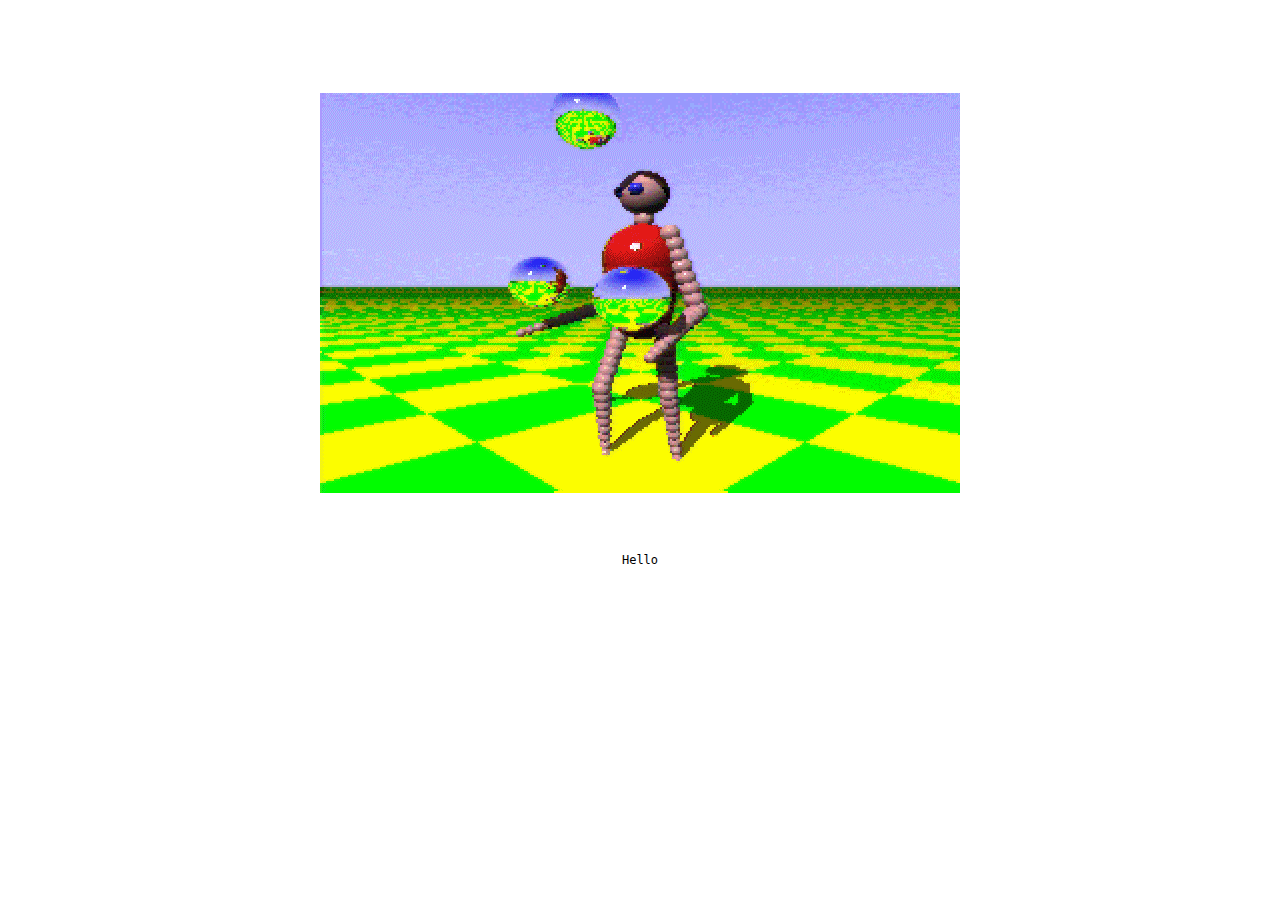
<file: home.html>
<!DOCTYPE html>
<meta charset="utf-8">
<meta name="viewport" content="width=device-width,height=device-height,initial-scale=1.0" />

<head>
    <link rel="stylesheet" type="text/css" href="css.css">
</head>
<style>
</style>
<div id='images'>
    <center>
        <img src="home_images/el.gif" alt="a gif of a 3d figure juggling balls"></center>
</div><br><br>
<center>Hello</center>
<br>

<script src="js.js"></script>
<script type="text/javascript">
    var hash = parent.parent.location.hash;
    if (hash) {
        redirect = hash.substring(1, hash.length);
        console.log(redirect)
        load(redirect)
    }
</script>
</file>
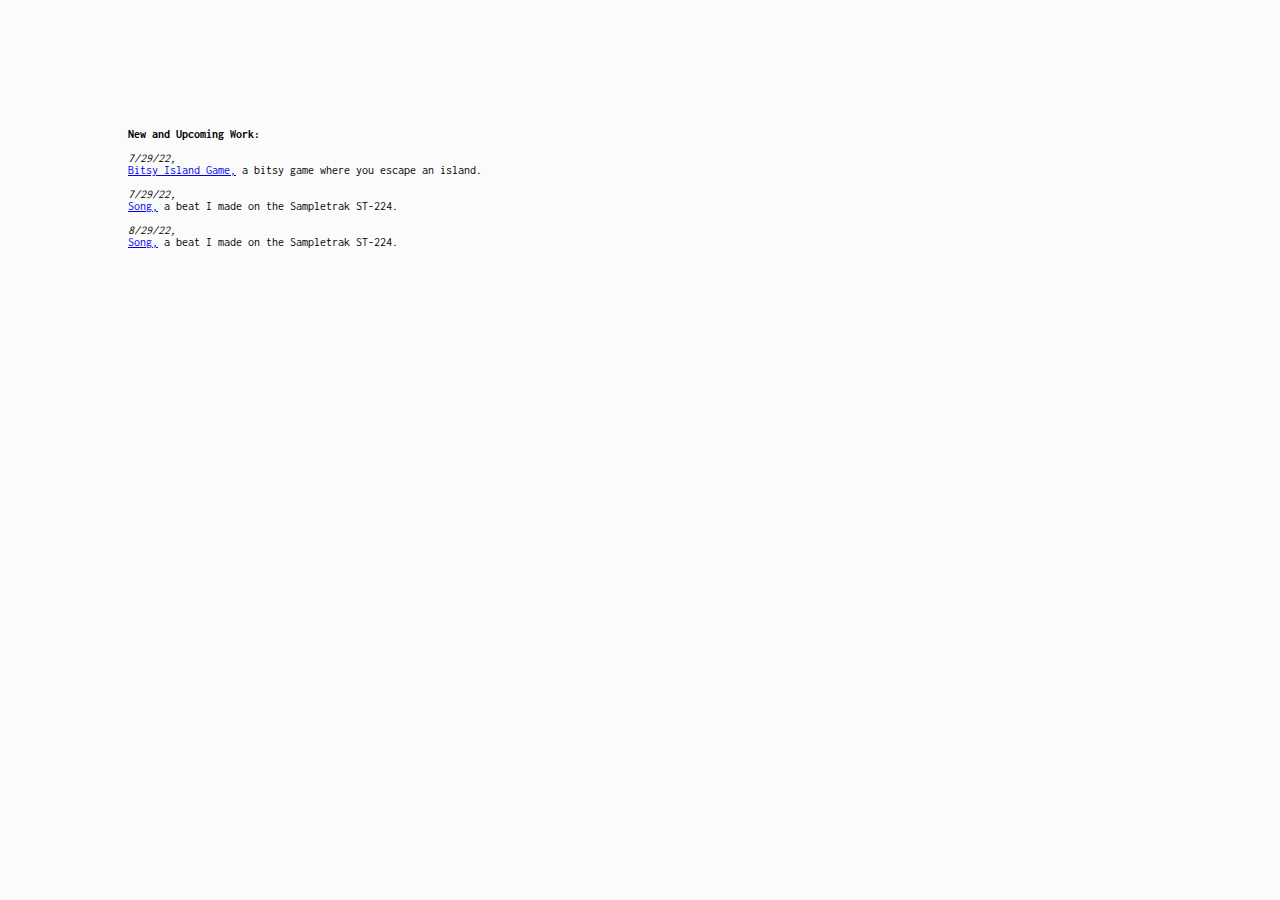
<file: news.html>
<!DOCTYPE html>
<meta charset="utf-8">
<style type="text/css">
    body {
        margin: 0;
        padding: 10%;
        padding-top: 10%;
        height: 100%;
        max-height: 100%;
        background: #fbfbfb;
        font-family: 'Inconsolata', monospace;
        overflow-x: hidden;
        font-size: 12px;
    }
</style>
<link href="https://fonts.googleapis.com/css?family=Inconsolata" rel="stylesheet">
<script src="js.js"></script>

<body>

    <b>New and Upcoming Work:</b><br>

    <br>
    <i>7/29/22,</i><br>
    <a href="https://google.com" target="_blank">Bitsy Island Game,</a> a bitsy game where you escape an island.</a><br><br>

    <i>7/29/22,</i><br>
    <a href="https://google.com/" target="_blank">Song,</a> a beat I made on the Sampletrak ST-224.</a><br><br>

    <i>8/29/22,</i><br>
    <a href="https://google.com/" target="_blank">Song,</a> a beat I made on the Sampletrak ST-224.</a><br><br>

    </a>
</body>



<script>
</script>
</file>
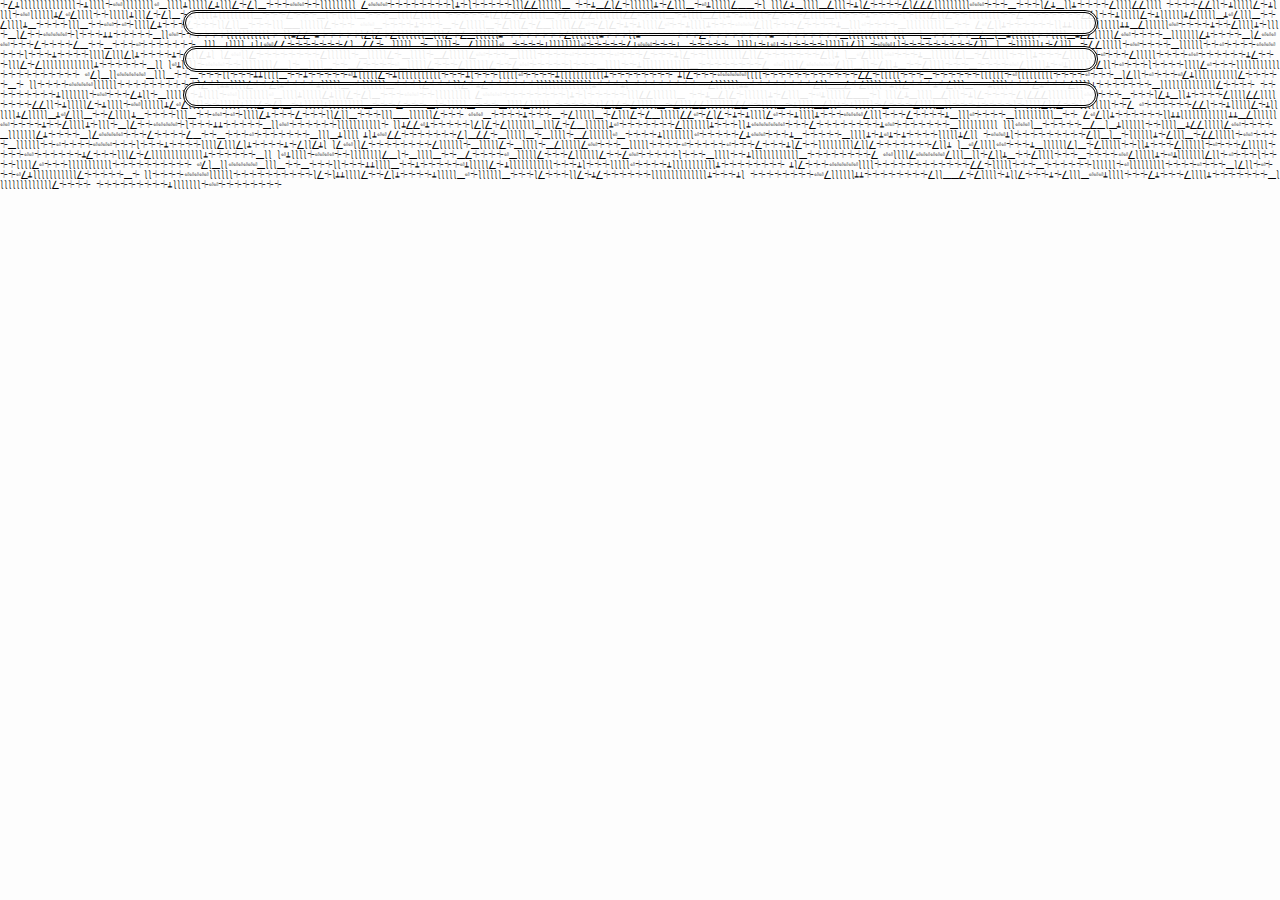
<file: related.html>
<!DOCTYPE html>
<meta charset="utf-8">
<style type="text/css">
    body {
        margin: 0;
        height: 100%;
        max-height: 100%;
        background: #fdfdfd;
        font-family: 'Inconsolata', monospace;
        font-size: 10px;
    }

    img {
        max-width: 50%;
    }

    #flex-components {
        display: flex;
        flex-direction: column;
        justify-content: center;
        align-items: center;
        margin: 5px;
    }

    #flex-components>div {
        display: flex;
        justify-content: center;
        align-items: center;
        padding: 10px;
        border-radius: 20px;
        background-color: rgba(255, 255, 255, 0.9);
        border: double;
        width: 70%;
        margin: 5px;
    }

    #misctext {
        position: absolute;
        top: 0px;
        height: 100%;
        z-index: -100;
        overflow: hidden;
        font-size: 8px;
        word-break: break-all;
    }
</style>

<head>
    <base target="_blank">
</head>

<script>
    //check which page is loaded
    //if index, maybe a unicode pattern?
    //else, list any related projects, as noted in the array
</script>

<div id="flex-components">
    <div id='rss'>
    </div>

    <div id='x-webring'>
    </div>

    <div id='webring'>
    </div>
</div>
<div id="misctext" aria-hidden="true">
    ⏆⎳⍊⎱⎱⎱⎱⎱⎱⎱⎱⎱⎱⎱⎱⎱⎱⏆⍊⎱⎱⎱⎱⏆⏎⏎⎱⎱⎱⎱⎱⎱⎱⎱⏎⎽⎱⎱⎱⎱⍊⎱⎱⎱⎱⎱⎳⍊⎱⎱⎱⎳⏆⎳⎱⎽⏆⏆⏆⏎⏎⏎⏆⏆⎱⎱⎱⎱⎱⎱⎱⎱⎱ ⎳⏎⏎⏎⏎⏆⏆⏆⏆⏆⏆⏆⏆⎱⍊⏆⎱⏆⏆⏆⏆⏆⎱⎱⎱⎳⎳⎱⎱⎱⎱⎱⎱⎽ ⏆⏆⍊⎽⎳⎱⎳⏆⎱⎱⎱⎱⎱⎱⍊⏆⎳⎱⎱⎱⎽⏆⏎⍊⎱⎱⎱⎱⎱⎳⎽⎽⏆⎱ ⎱⎱⎱⎳⍊⎽⎱⎱⎱⎱⎽⎳⎱⎱⎱⏆⍊⎱⎳⏆⏆⏆⏆⎳⎱⎳⎳⎳⎱⎱⎱⎱⎱⎱⎱⎱⎱⏎⏎⏎⏆⏆⏆⎽⏆⏆⏆⎱⎳⍊⎽⎱⎱⍊⏆⏆⏆⏆⎳⎱⎱⎱⎱⎳⎳⎱⎱⎱⎱ ⏆⏆⏆⏆⎳⎳⎱⎱⏆⍊⎱⎱⎱⎱⎱⎳⏆⍊⎱⎱⎱⎱⏆⏎⏎⎱⎱⎱⎱⎱⎱⍊⎳⏎⎳⎱⎱⎱⎱⏆⏆⎱⎱⎱⎱⎱⍊⎱⎱⎱⎳⏆⎳⎱⎽⏆⍊⎱⎱⎱⎱⎱⍊⎱⎱⎱⎱⎱⎱⎱⎱⎱⎽⏆⏆⏆⎳⏆⏆⏆⎽⎱⏆⎱⎱⎱⎱⎱⎽⏆⏆⏆⎽⎱⎱⎱⎱⎳⎱⎱⎱⎱⎱
    ⏆⏆⏆⏆⏆⍊⎱⎳⎱⎳⏆⎳⎱⎱⎱⎱⎱⎽⏆⎳⎱⎱⎱⎳⎳⎱⎱⎱⎱⎱⎱⎱⎳⎳⏎⏆⎱⎱⎱⎱⎽⏆⍊⎱⎱⎱⎱⎽⎳⎱⎱⍊⏆⍊⎱⎱⎱⎱⎱⏆⎳⏆⏆⏆⎳⎱⎱⎱⎱⎽⎱⎱⏆⏆⏆⍊⏆⏆⏆⏆⎱⏆⎱⎱⎱⎱⎳⎱⎱⎳⏆⏆⎱⎱⎱⎱⎱⎱⎱⎱⏆⏆⎳ ⏎⏆⏆⏆⏆⏆⏆⎳⎳⎱⏆⏆⍊⎱⎱⎱⎱⎱⎳⏆⍊⎱⎱⎱⎱⎱⎱⍊⎳⎱⎱⎱⎱⎱⎽⍊⏎⎳⎱⎱⎱⎽⏆⏆⎳⎱⎱⎱⎱⍊⎽⏆⏆⏆⏆⎱⎱⎱⎽⏆⏆⏎⏎⏆⏎⏆⎱⎱⎱⎱⎳⍊⏆⏆⏆⎳⏆⏆⏆⎱⎱⎳⎱⎱⎽⏆⏆⏆⎱⎱⎱⎽⎽⎱⎱⎱⎱⎱⎱⎳⏆⏆⏆ ⏎⏎⏎⎽⏆⏆⏆⏆⍊⏆⏆⏆⎽⏆⎳⎱⎱⎱⎱⎱⎽⏆⎳⎱⎱⎱⎳⏆⎳⎽⎱⎱⎱⎱⎱⎳⎳⏎⏆⎳⎱⎳⏆⍊⏆⍊⎱⎱⎱⎱⎳⏎⏆⏆⍊⎱⎱⎱⎱⍊⏆⏆⏆⏎⏎⏎⏎⎳⎱⎱⎱⏆⏆⏆⎳⏆⏆⏆⏆⍊⎽⎱⎱⎱⏎⏆⏆⏆⏆⎽⎱⎱⎱⎱⎱⎱⎱⎱⎱⎱⎽⏆⏆
    ⎳⏎⎳⎱⎱⍊⏆⏆⏆⏆⏆⏆⎱⎱⍊⍊⎱⎱⎱⎱⎱⎱⎱⎱⎱⎱⎱⎱⍊⍊⎽⎳⎱⎱⎱⎱⎱⎱⏎⏎⏆⏆⏆⏆⍊⏆⏆⎳⎱⎱⎱⎱⍊⏆⎱⎱⎱⏆⎽⎱⎳⏆⏆⏎⏎⏎⏎⏎⏆⎱⏆⏆⏆⍊⍊⏆⏆⏆⏆⏆⎽⎱⎱⏎⏎⏆⏆⏆⏆⏆⏆⎱⎱⎱⎱⎱⎱⎱⎱⎱⎱⎱⏆ ⎱⎱⍊⎳⎳⏎⍊⏆⏆⏆⏆⏆⎱⎳⎱⎳⏆⎳⎱⎱⎱⎱⎱⎱⎱⎽⎱⎱⎱⎳⏆⎳⎽⎱⎱⎱⎱⎱⎱⍊⏎⏆⏆⏆⏆⏆⏆⏆⎳⎱⎱⎱⎱⎱⎱⎱⍊⏆⏆⏆⎱⎱⍊⏎⏎⏎⏎⏎⏎⏎⏆⏆⏆⎳⏆⏆⏆⏆⏆⏆⏆⏆⍊⏎⏎⏆⏆⏆⏆⏆⏆⏆⎽⎱⎱⎱⎱⎱⎱⎱⎱⎱⎱ ⎱⎱⎱⏎⏎⏎⎱⎽⏆⏆⏆⏆⏆⎽⎳⎽⎱⎽⍊⎱⎱⎱⎱⎱⎱⏆⏆⎱⎱⎱⎱⎽⍊⎳⎳⎱⎱⎱⎱⎱⎳⏎⏎⏆⏆⏆⏆⎽⎱⎱⎱⎱⎱⎱⎱⎳⍊⏆⏆⏆⏆⎽⎱⎳⏎⏎⏎⏎⏎⏆⏆⏆⎳⏆⏆⏆⏆⎳⎽⏆⏆⎽⏆⏆⏆⏎⏆⏆⏆⏆⏆⏆⏆⎽⎱⎱⎱⎽⍊⎱⎱⎱⎱
    ⍊⎱⍊⏎⏎⎳⎳⏆⏆⏆⏆⏆⏆⏆⎳⎱⎽⎳⎳⏆⎽⎱⎱⎱⎱⎱⎽⏆⎽⎱⎱⎱⎱⏆⎽⎳⎱⎱⎱⎱⎱⎱⏎⎽⏆⏆⏆⏆⍊⎱⎱⎱⎱⎱⎱⎱⎱⏎⏆⏆⏆⏆⏆⎳⍊⏎⏎⏎⏆⏆⏆⍊⎽⏆⏆⏆⏆⏆⎽⎱⎱⎱⎱⍊⏆⍊⏎⍊⏆⍊⏆⏆⏆⏆⎱⎱⎱⎱⎱⍊⎳⎱⎱ ⏆⏎⏎⏎⍊⎱⏆⏆⏆⏆⏆⏆⏆⏆⏆⎳⎱⎱⎽⎱⎽⏆⎱⎱⎱⎱⎱⎱⍊⏆⎳⎱⎱⎱⎽⏆⎳⎳⎱⎱⎱⎱⎱⏆⏎⏎⏆⏆⏆⏆⎽⎱⎱⎱⎱⎱⎱⏆⏆⏎⏆⏆⏆⏆⏎⏎⏎⏎⏆⏆⏆⎱⏆⏆⏆⍊⏆⏆⏆⏆⎱⎱⎱⎱⎳⎱⎱⎱⎳⎱⍊⏆⏆⏆⏆⍊⏆⎳⎱⎱⎳⍊⎱ ⎱⎳⏎⏎⎱⎱⎳⏆⏆⏆⏆⏆⏆⏆⏆⎳⎱⎱⎱⎱⎱⎱⏆⎽⎱⎱⎱⎱⎱⎳⏆⎽⎱⎱⎱⎱⏆⎽⎳⎱⎱⎱⎱⎱⎳⏎⏎⏆⏆⏆⎽⎱⎱⎱⎱⎱⏆⏆⏆⏆⏎⏆⏆⏆⏆⏆⏎⏆⏆⏆⎳⏆⏆⏆⍊⎱⎳⏆⏆⎱⎱⎱⎱⎱⎱⎱⎱⎱⎳⎱⎱⎳⏆⏆⏆⏆⏆⏆⏆⎳⎱⎱⍊
    ⎱⎽⏎⎳⎱⎱⎱⎱⏎⏎⏆⏆⏆⍊⎽⎱⎱⎱⎱⎱⎱⎳⎱⎽⏆⎳⎱⎱⎱⎱⎱⏆⏆⎱⎱⍊⏆⏆⏆⎳⎱⎱⎱⎱⎱⎱⏆⏎⏆⏆⏆⎳⎱⎱⎱⎱⎱⏆⏆⏆⏆⏎⏎⏆⏆⏆⏆⏆⏆⍊⎳⏆⏆⏆⎱⎱⎱⎳⏆⎳⎱⎱⎱⎱⎱⎱⎱⎱⎱⎱⎱⎱⎱⍊⏆⏆⏆⏆⏆⏆⎽⎱⎱ ⎱⏎⍊⎱⎱⎱⎱⏆⏎⏎⏎⏎⏆⏆⎱⎱⎱⎱⎱⎱⎱⎱⎳⎽⎱⏆⎽⎱⎱⎱⎱⎽⏆⏆⎽⎳⏆⏆⏆⏆⏎⎽⎱⎱⎱⎱⎱⎳⏆⏆⏆⎳⎱⎱⎱⎱⎱⎱⎳⏆⏆⎳⏎⏎⏆⏆⏆⏆⏆⎱⏆⏆⏆⎽⎱⎱⎱⎱⏆⏆⍊⎱⎱⎱⎱⎱⎱⎱⎱⎱⎱⎱⎱⎽⏆⏆⏆⏆⏆⏆⏆⏆⎳ ⏎⏎⎱⎱⎱⎱⎳⏎⏎⏎⏎⏎⏎⎳⎱⎱⎱⎽⎱⎱⏆⎳⎱⎱⍊⎽⏆⏆⎳⎱⎱⎱⎱⏆⏆⏆⎽⏆⏆⏆⏆⏎⏎⎳⎱⎱⎱⎱⎱⍊⏆⏎⍊⎱⎱⎱⎱⎱⎱⎱⎳⎱⎱⏆⏎⏆⏆⏆⎱⏆⏆⏆⏆⎱⎱⎱⎱⎳⏎⏆⏆⏆⎱⎱⎱⎱⎱⎱⎱⎱⎱⎱⎱⏆⏆⏆⏆⏆⏆⏆⏆⏆⏆
    ⏎⎳⎱⎽⎱⎱⏎⏎⏎⏎⏎⏎⎽⎱⎱⎱⎽⏆⏆⎽⏆⏆⏆⎱⎱⏆⏆⏆⍊⍊⎱⎱⎱⎱⎽⏆⏆⍊⏆⏆⏆⏆⏆⏎⍊⎱⎱⎱⎱⎱⎳⏆⍊⎱⎱⎱⎱⎱⎱⎱⎱⎱⎱⎱⏆⏆⏆⍊⎱⏆⏆⏆⎱⎱⎱⎱⎱⏎⏆⏆⏆⏆⍊⎱⎱⎱⎱⎱⎱⎱⎱⎱⎱⎱⍊⏆⏆⏆⏆⏆⏆⏆⏆ ⍊⎱⎳⏆⏆⏆⏎⏎⏎⏎⏎⏎⎱⎱⎱⎱⏆⏆⏆⏆⏆⏆⏆⏆⏆⏆⏆⏆⎳⎳⏆⎱⎱⎱⎱⎱⏆⏆⏆⎽⏆⏆⏆⏆⏆⏆⎱⎱⎱⎱⎱⎱⏆⏎⎱⎱⎱⎱⎱⎱⎱⎱⎱⏆⏆⏆⏆⏎⏆⏆⏆⎽⎱⎳⎱⎱⏆⏎⏆⏆⏆⏎⎳⍊⎱⎱⎱⎱⎱⎱⎱⎱⎱⎱⎱⎳⏆⏆⏆⏆⏆⎽⏆ ⎱⎱⏆⏆⏆⏆⏎⏎⏎⏎⏎⎱⎱⎱⎱⎱⎱⏆⏆⏆⏆⏆⏆⏆⏆⏆⏆⎱⎳⏆⎱⍊⍊⎱⎱⎱⎱⎳⏆⏆⎳⎱⍊⏆⏆⏆⏆⍊⎱⎱⎱⎱⎱⎽⏎⏆⎱⎱⎱⎱⎱⎱⎽⏆⏆⏆⎱⎳⏆⏆⏆⎱⎱⎳⏆⍊⎳⏆⏆⏆⏆⏆⏆⎱⎱⎱⎱⎱⎱⎱⎱⎱⎱⎱⎱⎱⎱⍊⏆⏆⏆⍊⎱
    ⏆⏆⏆⏆⏆⏆⏆⏆⏎⏎⎳⎱⎱⎱⎱⎱⎱⍊⍊⏆⏆⏆⏆⏆⏆⏆⏆⎳⎱⎱⎽⎽⎳⏆⎳⎱⎱⎱⎱⏆⍊⎱⎱⎳⏆⏆⏆⍊⏆⎳⎱⎱⎱⎽⏎⏎⏎⍊⎱⎱⎱⎱⏆⏆⏆⎳⍊⏆⏆⏆⎳⎱⎱⎱⎱⍊⏆⏆⏆⏆⏆⏆⏆⎽⎱⎱⎱⎱⎱⎱⎱⎱⎱⎱⎱⎱⎱⎱⎳⏆⏆⏆⏆ ⏆⏆⏆⏆⏆⏆⏆⏆⏆⍊⎱⎱⎱⎱⎱⎱⎱⏆⏎⏎⏆⏆⏆⎳⍊⎱⎱⏆⎽⎱⎱⎱⎱⎱⎱⏆⍊⎱⎱⎱⎱⏆⏎⏎⎱⎱⎱⎱⎱⎱⎱⎱⏎⎽⎱⎱⎱⎱⍊⎱⎱⎱⎱⎱⎳⍊⎱⎱⎱⎳⏆⎳⎱⎽⏆⏆⏆⏎⏎⏎⏆⏆⎱⎱⎱⎱⎱⎱⎱⎱⎱ ⎳⏎⏎⏎⏎⏆⏆⏆⏆⏆⏆⏆⏆⎱⍊⏆⎱⏆⏆⏆⏆⏆⎱⎱⎱⎳⎳⎱⎱⎱⎱⎱⎱⎽ ⏆⏆⍊⎽⎳⎱⎳⏆⎱⎱⎱⎱⎱⎱⍊⏆⎳⎱⎱⎱⎽⏆⏎⍊⎱⎱⎱⎱⎱⎳⎽⎽⏆⎱
    ⎱⎱⎱⎳⍊⎽⎱⎱⎱⎱⎽⎳⎱⎱⎱⏆⍊⎱⎳⏆⏆⏆⏆⎳⎱⎳⎳⎳⎱⎱⎱⎱⎱⎱⎱⎱⎱⏎⏎⏎⏆⏆⏆⎽⏆⏆⏆⎱⎳⍊⎽⎱⎱⍊⏆⏆⏆⏆⎳⎱⎱⎱⎱⎳⎳⎱⎱⎱⎱ ⏆⏆⏆⏆⎳⎳⎱⎱⏆⍊⎱⎱⎱⎱⎱⎳⏆⍊⎱⎱⎱⎱⏆⏎⏎⎱⎱⎱⎱⎱⎱⍊⎳⏎⎳⎱⎱⎱⎱⏆⏆⎱⎱⎱⎱⎱⍊⎱⎱⎱⎳⏆⎳⎱⎽⏆⍊⎱⎱⎱⎱⎱⍊⎱⎱⎱⎱⎱⎱⎱⎱⎱⎽⏆⏆⏆⎳⏆⏆⏆⎽⎱⏆⎱⎱⎱⎱⎱⎽⏆⏆⏆⎽⎱⎱⎱⎱⎳⎱⎱⎱⎱⎱ ⏆⏆⏆⏆⏆⍊⎱⎳⎱⎳⏆⎳⎱⎱⎱⎱⎱⎽⏆⎳⎱⎱⎱⎳⎳⎱⎱⎱⎱⎱⎱⎱⎳⎳⏎⏆⎱⎱⎱⎱⎽⏆⍊⎱⎱⎱⎱⎽⎳⎱⎱⍊⏆⍊⎱⎱⎱⎱⎱⏆⎳⏆⏆⏆⎳⎱⎱⎱⎱⎽⎱⎱⏆⏆⏆⍊⏆⏆⏆⏆⎱⏆⎱⎱⎱⎱⎳⎱⎱⎳⏆⏆⎱⎱⎱⎱⎱⎱⎱⎱⏆⏆⎳
    ⏎⏆⏆⏆⏆⏆⏆⎳⎳⎱⏆⏆⍊⎱⎱⎱⎱⎱⎳⏆⍊⎱⎱⎱⎱⎱⎱⍊⎳⎱⎱⎱⎱⎱⎽⍊⏎⎳⎱⎱⎱⎽⏆⏆⎳⎱⎱⎱⎱⍊⎽⏆⏆⏆⏆⎱⎱⎱⎽⏆⏆⏎⏎⏆⏎⏆⎱⎱⎱⎱⎳⍊⏆⏆⏆⎳⏆⏆⏆⎱⎱⎳⎱⎱⎽⏆⏆⏆⎱⎱⎱⎽⎽⎱⎱⎱⎱⎱⎱⎳⏆⏆⏆ ⏎⏎⏎⎽⏆⏆⏆⏆⍊⏆⏆⏆⎽⏆⎳⎱⎱⎱⎱⎱⎽⏆⎳⎱⎱⎱⎳⏆⎳⎽⎱⎱⎱⎱⎱⎳⎳⏎⏆⎳⎱⎳⏆⍊⏆⍊⎱⎱⎱⎱⎳⏎⏆⏆⍊⎱⎱⎱⎱⍊⏆⏆⏆⏎⏎⏎⏎⎳⎱⎱⎱⏆⏆⏆⎳⏆⏆⏆⏆⍊⎽⎱⎱⎱⏎⏆⏆⏆⏆⎽⎱⎱⎱⎱⎱⎱⎱⎱⎱⎱⎽⏆⏆ ⎳⏎⎳⎱⎱⍊⏆⏆⏆⏆⏆⏆⎱⎱⍊⍊⎱⎱⎱⎱⎱⎱⎱⎱⎱⎱⎱⎱⍊⍊⎽⎳⎱⎱⎱⎱⎱⎱⏎⏎⏆⏆⏆⏆⍊⏆⏆⎳⎱⎱⎱⎱⍊⏆⎱⎱⎱⏆⎽⎱⎳⏆⏆⏎⏎⏎⏎⏎⏆⎱⏆⏆⏆⍊⍊⏆⏆⏆⏆⏆⎽⎱⎱⏎⏎⏆⏆⏆⏆⏆⏆⎱⎱⎱⎱⎱⎱⎱⎱⎱⎱⎱⏆
    ⎱⎱⍊⎳⎳⏎⍊⏆⏆⏆⏆⏆⎱⎳⎱⎳⏆⎳⎱⎱⎱⎱⎱⎱⎱⎽⎱⎱⎱⎳⏆⎳⎽⎱⎱⎱⎱⎱⎱⍊⏎⏆⏆⏆⏆⏆⏆⏆⎳⎱⎱⎱⎱⎱⎱⎱⍊⏆⏆⏆⎱⎱⍊⏎⏎⏎⏎⏎⏎⏎⏆⏆⏆⎳⏆⏆⏆⏆⏆⏆⏆⏆⍊⏎⏎⏆⏆⏆⏆⏆⏆⏆⎽⎱⎱⎱⎱⎱⎱⎱⎱⎱⎱ ⎱⎱⎱⏎⏎⏎⎱⎽⏆⏆⏆⏆⏆⎽⎳⎽⎱⎽⍊⎱⎱⎱⎱⎱⎱⏆⏆⎱⎱⎱⎱⎽⍊⎳⎳⎱⎱⎱⎱⎱⎳⏎⏎⏆⏆⏆⏆⎽⎱⎱⎱⎱⎱⎱⎱⎳⍊⏆⏆⏆⏆⎽⎱⎳⏎⏎⏎⏎⏎⏆⏆⏆⎳⏆⏆⏆⏆⎳⎽⏆⏆⎽⏆⏆⏆⏎⏆⏆⏆⏆⏆⏆⏆⎽⎱⎱⎱⎽⍊⎱⎱⎱⎱ ⍊⎱⍊⏎⏎⎳⎳⏆⏆⏆⏆⏆⏆⏆⎳⎱⎽⎳⎳⏆⎽⎱⎱⎱⎱⎱⎽⏆⎽⎱⎱⎱⎱⏆⎽⎳⎱⎱⎱⎱⎱⎱⏎⎽⏆⏆⏆⏆⍊⎱⎱⎱⎱⎱⎱⎱⎱⏎⏆⏆⏆⏆⏆⎳⍊⏎⏎⏎⏆⏆⏆⍊⎽⏆⏆⏆⏆⏆⎽⎱⎱⎱⎱⍊⏆⍊⏎⍊⏆⍊⏆⏆⏆⏆⎱⎱⎱⎱⎱⍊⎳⎱⎱
    ⏆⏎⏎⏎⍊⎱⏆⏆⏆⏆⏆⏆⏆⏆⏆⎳⎱⎱⎽⎱⎽⏆⎱⎱⎱⎱⎱⎱⍊⏆⎳⎱⎱⎱⎽⏆⎳⎳⎱⎱⎱⎱⎱⏆⏎⏎⏆⏆⏆⏆⎽⎱⎱⎱⎱⎱⎱⏆⏆⏎⏆⏆⏆⏆⏎⏎⏎⏎⏆⏆⏆⎱⏆⏆⏆⍊⏆⏆⏆⏆⎱⎱⎱⎱⎳⎱⎱⎱⎳⎱⍊⏆⏆⏆⏆⍊⏆⎳⎱⎱⎳⍊⎱ ⎱⎳⏎⏎⎱⎱⎳⏆⏆⏆⏆⏆⏆⏆⏆⎳⎱⎱⎱⎱⎱⎱⏆⎽⎱⎱⎱⎱⎱⎳⏆⎽⎱⎱⎱⎱⏆⎽⎳⎱⎱⎱⎱⎱⎳⏎⏎⏆⏆⏆⎽⎱⎱⎱⎱⎱⏆⏆⏆⏆⏎⏆⏆⏆⏆⏆⏎⏆⏆⏆⎳⏆⏆⏆⍊⎱⎳⏆⏆⎱⎱⎱⎱⎱⎱⎱⎱⎱⎳⎱⎱⎳⏆⏆⏆⏆⏆⏆⏆⎳⎱⎱⍊ ⎱⎽⏎⎳⎱⎱⎱⎱⏎⏎⏆⏆⏆⍊⎽⎱⎱⎱⎱⎱⎱⎳⎱⎽⏆⎳⎱⎱⎱⎱⎱⏆⏆⎱⎱⍊⏆⏆⏆⎳⎱⎱⎱⎱⎱⎱⏆⏎⏆⏆⏆⎳⎱⎱⎱⎱⎱⏆⏆⏆⏆⏎⏎⏆⏆⏆⏆⏆⏆⍊⎳⏆⏆⏆⎱⎱⎱⎳⏆⎳⎱⎱⎱⎱⎱⎱⎱⎱⎱⎱⎱⎱⎱⍊⏆⏆⏆⏆⏆⏆⎽⎱⎱
    ⎱⏎⍊⎱⎱⎱⎱⏆⏎⏎⏎⏎⏆⏆⎱⎱⎱⎱⎱⎱⎱⎱⎳⎽⎱⏆⎽⎱⎱⎱⎱⎽⏆⏆⎽⎳⏆⏆⏆⏆⏎⎽⎱⎱⎱⎱⎱⎳⏆⏆⏆⎳⎱⎱⎱⎱⎱⎱⎳⏆⏆⎳⏎⏎⏆⏆⏆⏆⏆⎱⏆⏆⏆⎽⎱⎱⎱⎱⏆⏆⍊⎱⎱⎱⎱⎱⎱⎱⎱⎱⎱⎱⎱⎽⏆⏆⏆⏆⏆⏆⏆⏆⎳ ⏎⏎⎱⎱⎱⎱⎳⏎⏎⏎⏎⏎⏎⎳⎱⎱⎱⎽⎱⎱⏆⎳⎱⎱⍊⎽⏆⏆⎳⎱⎱⎱⎱⏆⏆⏆⎽⏆⏆⏆⏆⏎⏎⎳⎱⎱⎱⎱⎱⍊⏆⏎⍊⎱⎱⎱⎱⎱⎱⎱⎳⎱⎱⏆⏎⏆⏆⏆⎱⏆⏆⏆⏆⎱⎱⎱⎱⎳⏎⏆⏆⏆⎱⎱⎱⎱⎱⎱⎱⎱⎱⎱⎱⏆⏆⏆⏆⏆⏆⏆⏆⏆⏆ ⏎⎳⎱⎽⎱⎱⏎⏎⏎⏎⏎⏎⎽⎱⎱⎱⎽⏆⏆⎽⏆⏆⏆⎱⎱⏆⏆⏆⍊⍊⎱⎱⎱⎱⎽⏆⏆⍊⏆⏆⏆⏆⏆⏎⍊⎱⎱⎱⎱⎱⎳⏆⍊⎱⎱⎱⎱⎱⎱⎱⎱⎱⎱⎱⏆⏆⏆⍊⎱⏆⏆⏆⎱⎱⎱⎱⎱⏎⏆⏆⏆⏆⍊⎱⎱⎱⎱⎱⎱⎱⎱⎱⎱⎱⍊⏆⏆⏆⏆⏆⏆⏆⏆
    ⍊⎱⎳⏆⏆⏆⏎⏎⏎⏎⏎⏎⎱⎱⎱⎱⏆⏆⏆⏆⏆⏆⏆⏆⏆⏆⏆⏆⎳⎳⏆⎱⎱⎱⎱⎱⏆⏆⏆⎽⏆⏆⏆⏆⏆⏆⎱⎱⎱⎱⎱⎱⏆⏎⎱⎱⎱⎱⎱⎱⎱⎱⎱⏆⏆⏆⏆⏎⏆⏆⏆⎽⎱⎳⎱⎱⏆⏎⏆⏆⏆⏎⎳⍊⎱⎱⎱⎱⎱⎱⎱⎱⎱⎱⎱⎳⏆⏆⏆⏆⏆⎽⏆ ⎱⎱⏆⏆⏆⏆⏎⏎⏎⏎⏎⎱⎱⎱⎱⎱⎱⏆⏆⏆⏆⏆⏆⏆⏆⏆⏆⎱⎳⏆⎱⍊⍊⎱⎱⎱⎱⎳⏆⏆⎳⎱⍊⏆⏆⏆⏆⍊⎱⎱⎱⎱⎱⎽⏎⏆⎱⎱⎱⎱⎱⎱⎽⏆⏆⏆⎱⎳⏆⏆⏆⎱⎱⎳⏆⍊⎳⏆⏆⏆⏆⏆⏆⎱⎱⎱⎱⎱⎱⎱⎱⎱⎱⎱⎱⎱⎱⍊⏆⏆⏆⍊⎱ ⏆⏆⏆⏆⏆⏆⏆⏆⏎⏎⎳⎱⎱⎱⎱⎱⎱⍊⍊⏆⏆⏆⏆⏆⏆⏆⏆⎳⎱⎱⎽⎽⎳⏆⎳⎱⎱⎱⎱⏆⍊⎱⎱⎳⏆⏆⏆⍊⏆⎳⎱⎱⎱⎽⏎⏎⏎⍊⎱⎱⎱⎱⏆⏆⏆⎳⍊⏆⏆⏆⎳⎱⎱⎱⎱⍊⏆⏆⏆⏆⏆⏆⏆⎽⎱⎱⎱⎱⎱⎱⎱⎱⎱⎱⎱⎱⎱⎱⎳⏆⏆⏆⏆
    ⏆⏆⏆⏆⏆⏆⏆⏆⏆⍊⎱⎱⎱⎱⎱⎱⎱⏆⏎⏎⏆⏆⏆⏆⏆⏆⏆⏆</div>
</file>
<file: css.css>
@font-face {
    font-family: 'Inconsolata', monospace;
    src: url('https://fonts.googleapis.com/css?family=Inconsolata');
}

body {
    margin: 0;
    padding: 5%;
    height: 100%;
    max-height: 100%;
    background: #fff;
    font-family: 'Inconsolata', monospace;
    overflow-x: hidden;
    font-size: 12px;
    overflow: scroll;
    -webkit-overflow-scrolling: touch;
}

#images {
    width: 95%;
    padding: 2.5%;
}

#right {
    text-align: right;
}

#left {
    text-align: left;
}

img {
    max-width: 100%;
    max-height: 100%;
}

video {
    max-width: 100%;
    max-height: 100%;
}

#projects_menu {
    display: none;
}

#writing_menu {
    display: none;
}

#games_menu {
    display: none;
}

#about_menu {
    display: none;
}
</file>
